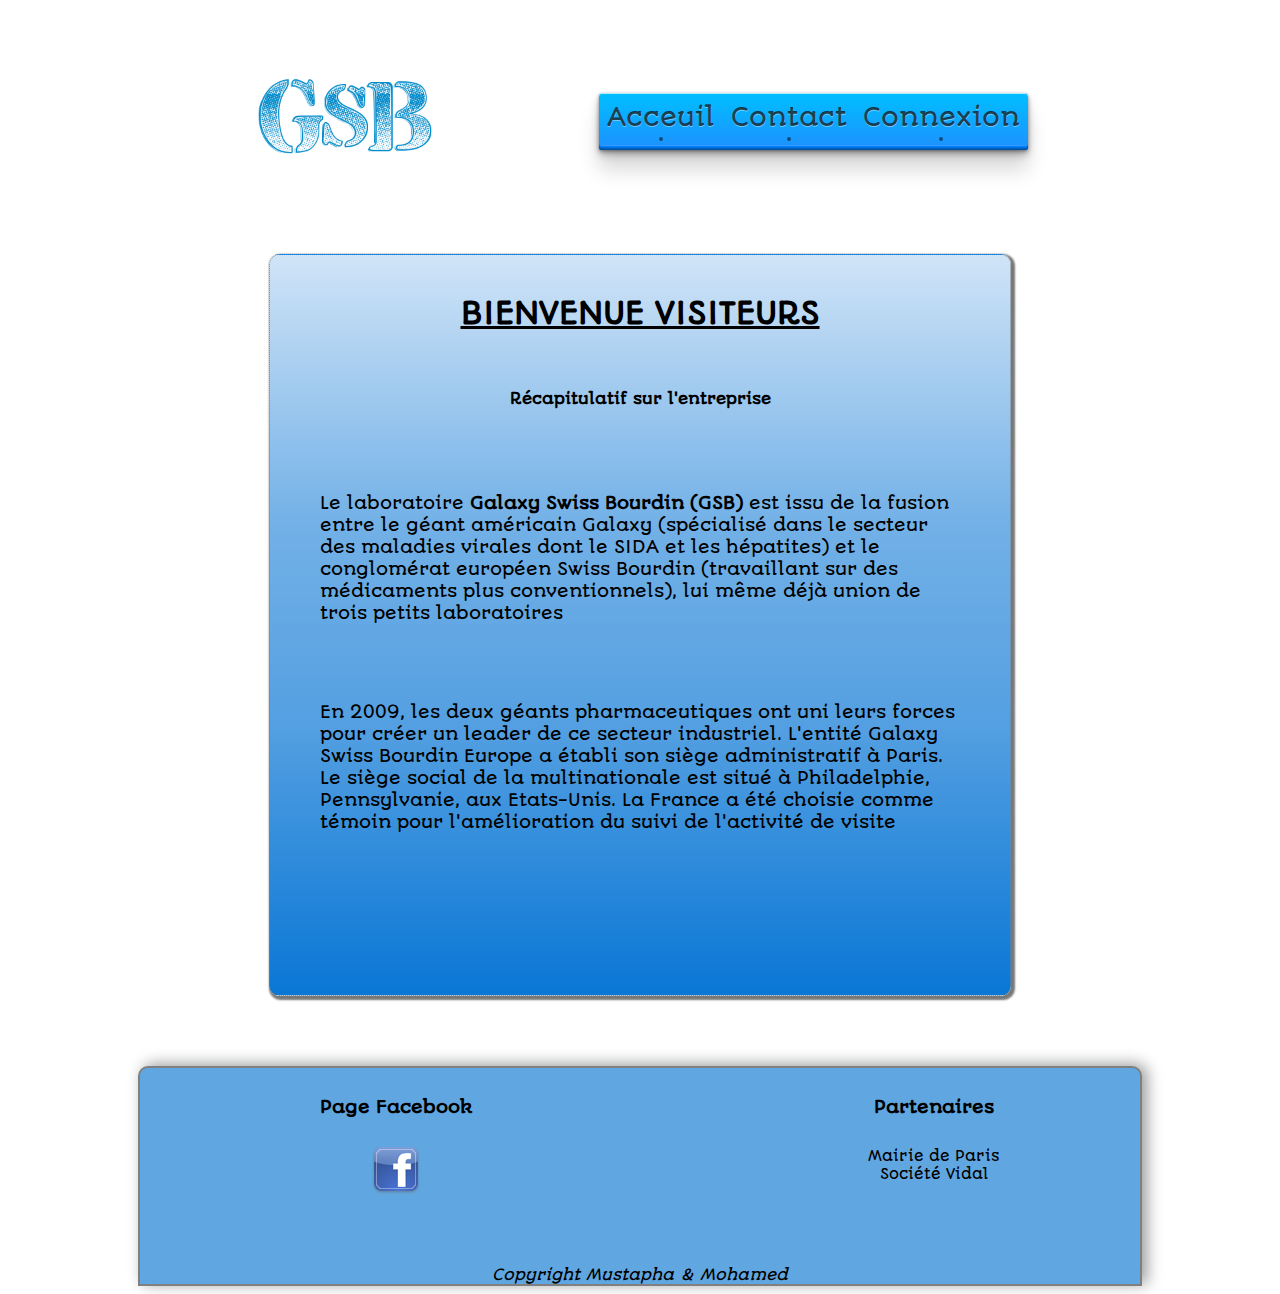
<file: site/index.html>
<!DOCTYPE html>
<html>
    <head>
        <meta charset="UTF-8">
        <meta name="viewport" content="width=device-width">
        <!--[if lt IE 9]>
			<script src="http://html5shiv.googlecode.com/svn/trunk/html5.js"></script>
		<![endif]-->
        <link rel="stylesheet" href="style.css" />
        <title> Bienvenue sur le site GSB </title>
    </head>
    <body>
            <div id="bloc_page">
                <header>
                    <figure>
			<figcaption>
				<img src="images/logo.png" alt="Logo du site"/>
			</figcaption>
                    </figure>
                    
                    <nav>
                        <ul>
                            <li><a href="index.html"> Acceuil </a></li>
                            <li><a href="contact.html"> Contact </a></li>
                            <li><a href="connexion.html"> Connexion </a></li>
                        </ul>
                    </nav>
                </header>
                
                
                <div id="bloc_contenu">
                    <section>
                        <h1> BIENVENUE VISITEURS  </h1><br>
                        
                        
                        <h3> Récapitulatif sur l'entreprise</h3><br/>
                        
                        <p>
                            Le laboratoire <strong>Galaxy Swiss Bourdin (GSB)</strong> est issu de la fusion entre le géant américain Galaxy (spécialisé dans le secteur des maladies virales dont le SIDA et les hépatites) et le conglomérat européen Swiss Bourdin (travaillant sur des médicaments plus conventionnels), lui même déjà union de trois petits laboratoires                            
                        </p> 
                        <p>
                            En 2009, les deux géants pharmaceutiques ont uni leurs forces pour créer un leader de ce secteur industriel. L'entité Galaxy Swiss Bourdin Europe a établi son siège administratif à Paris. 
                        Le siège social de la multinationale est situé à Philadelphie, Pennsylvanie, aux Etats-Unis.
                        La France a été choisie comme témoin pour l'amélioration du suivi de l'activité de visite
                        </p>
                        
                        <article>
                            <aside></aside> 
                        </article>
                    </section>
                </div>
                
                <footer> 
                    <div id="social">
                        
                        <figure><h5> Page Facebook</h5>
                            <figcaption>
                                <img src="images/facebook.png" />
                            </figcaption>
                        </figure>
                    </div>
                    
                    <div id="partenaires">
                        <ul><h5> Partenaires </h5>
                            <li> Mairie de Paris </li>
                            <li> Société Vidal </li>
                        </ul>
                    </div>
                    
                    <div id="copy">
                        <em>Copyright Mustapha & Mohamed</em>
                    </div>
                </footer>
                
            </div>
    </body>
</html>
</file>
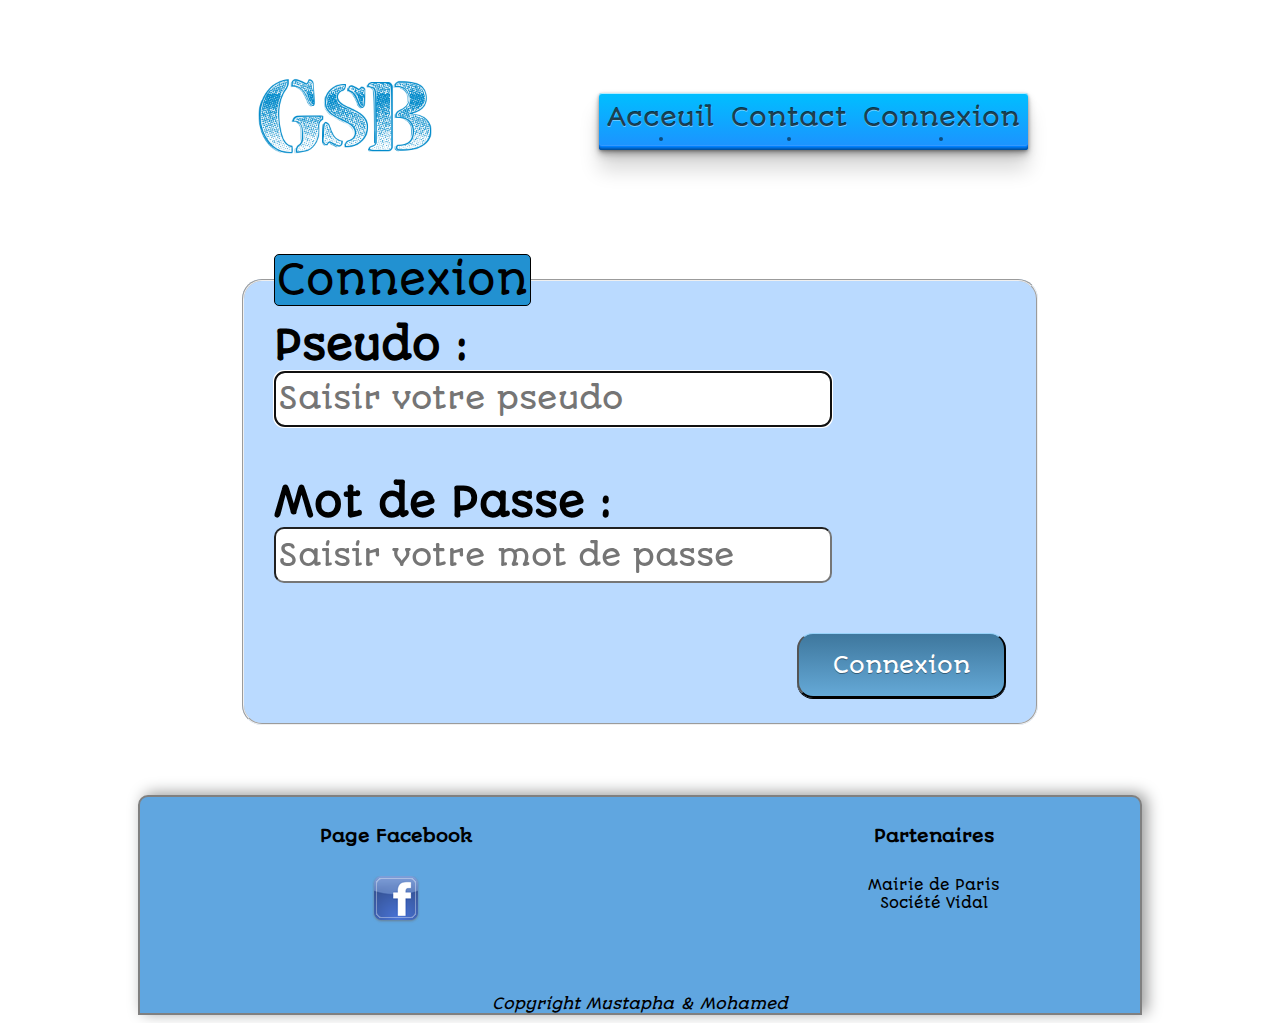
<file: site/connexion.html>
<!DOCTYPE html>

<html>
    <head>
        <meta charset="UTF-8">
        <meta name="viewport" content="width=device-width">
        <!--[if lt IE 9]>
			<script src="http://html5shiv.googlecode.com/svn/trunk/html5.js"></script>
		<![endif]-->
        <link rel="stylesheet" href="style.css" />
        <title> Bienvenue sur le site GSB </title>
    </head>
    
    <body>
        <div id="bloc_page">
                <header>
                    <figure>
			<figcaption>
				<img src="images/logo.png" alt="Logo du site GSB"/>
			</figcaption>
                    </figure>
                    
                    <nav>
                        <ul>
                            <li><a href="index.html"> Acceuil </a></li>
                            <li><a href="contact.html"> Contact </a></li>
                            <li><a href="connexion.html"> Connexion </a></li>
                        </ul>
                    </nav>
                </header>
                
        
                <form method="post" action="traitement.php">
                    
                    <fieldset id="formulaire">
                        <legend> Connexion </legend>
                            <label for="pseudo"  > <strong> Pseudo : </strong> </label>
                            <input type="text" name="pseudo" id="pseudo" required autofocus maxlength="25" placeholder="Saisir votre pseudo"/> <br><br>

                            <label for="motdepasse"><strong> Mot de Passe : </strong></label>
                            <input type="password" name="mdp" id="motdepasse" required maxlength="25" placeholder="Saisir votre mot de passe"/> <br><br>

                            <input id="bouton" class="click" name="go_login" type="submit" value="Connexion"/>
                           
                    </fieldset>
                </form>
            
            <footer> 
                    <div id="social">
                        
                        <figure><h5> Page Facebook</h5>
                            <figcaption>
                                <img src="images/facebook.png" alt="Page Facebook" />
                            </figcaption>
                        </figure>
                    </div>
                    
                    <div id="partenaires">
                        <ul><h5> Partenaires </h5>
                            <li> Mairie de Paris </li>
                            <li> Société Vidal </li>
                        </ul>
                    </div>
                    
                    <div id="copy">
                        <em>Copyright Mustapha & Mohamed</em>
                    </div>
                </footer>
        </div>
    </body>
</html>
</file>
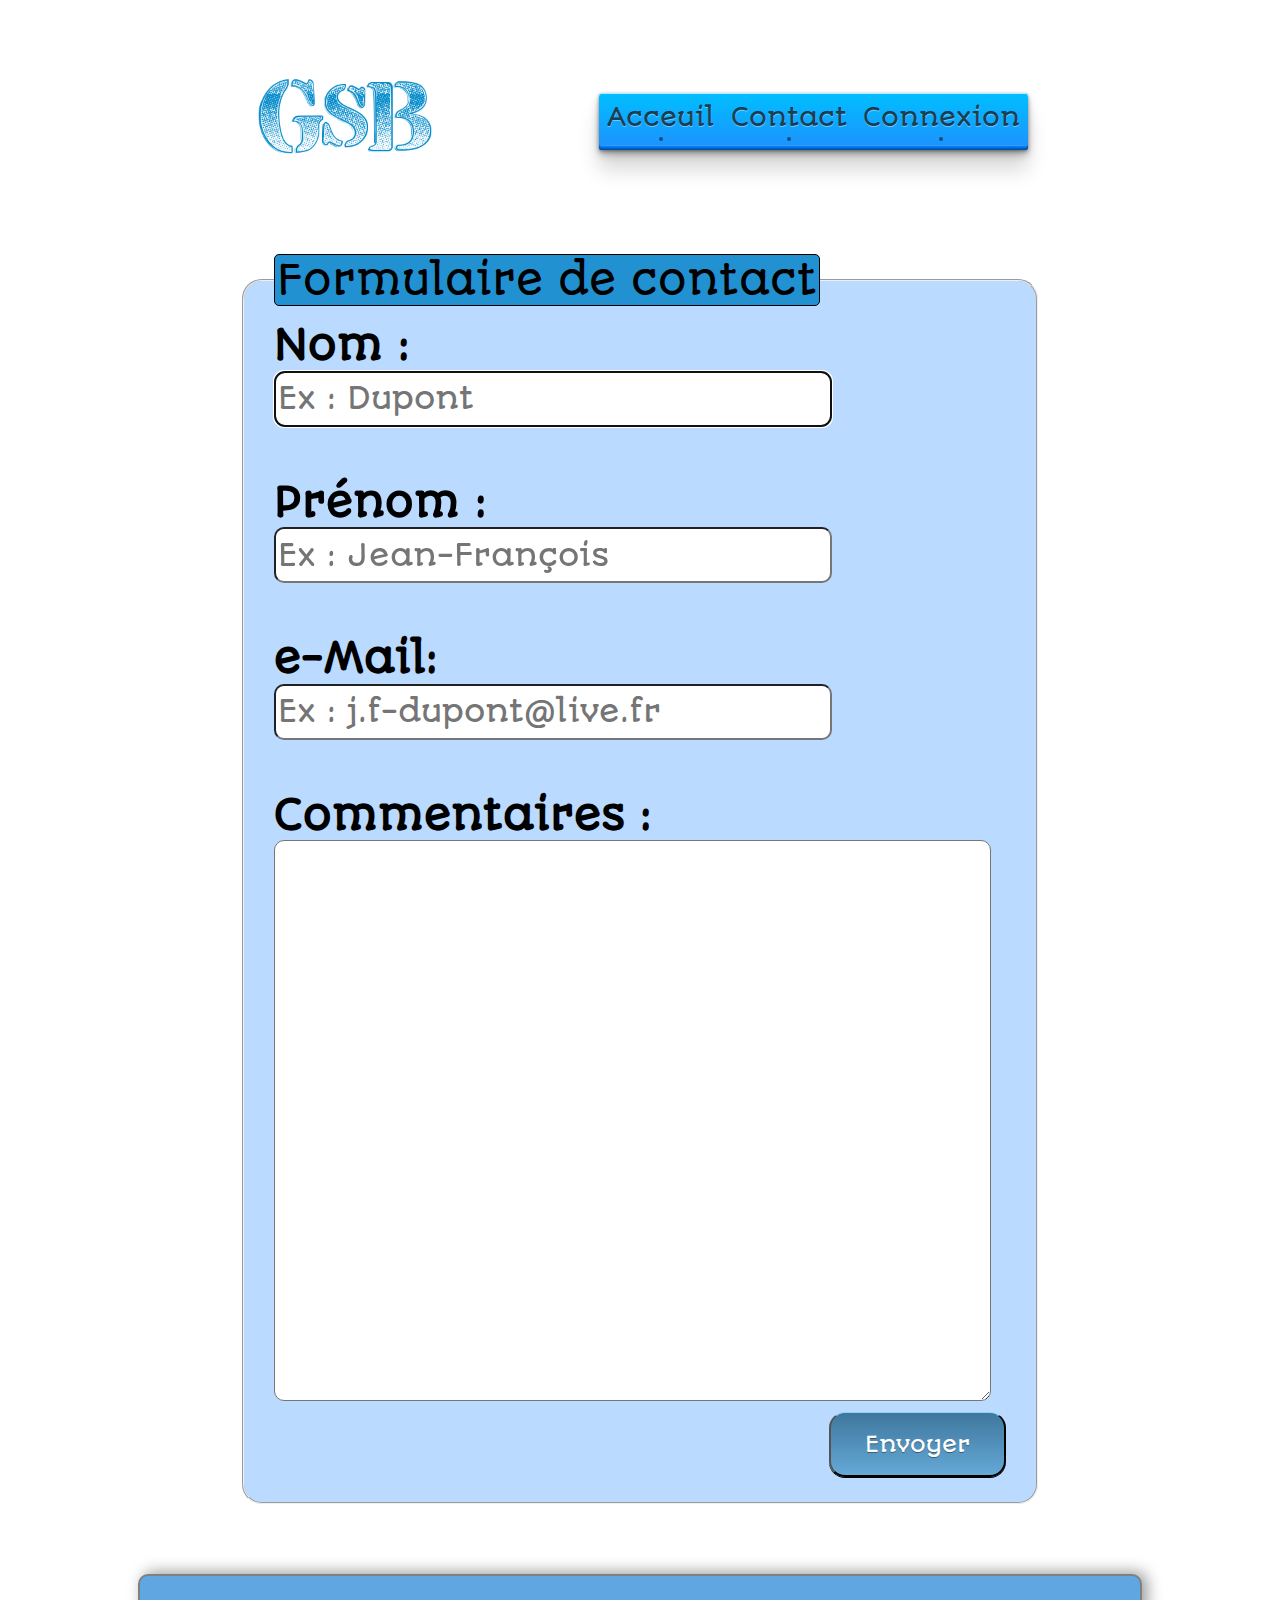
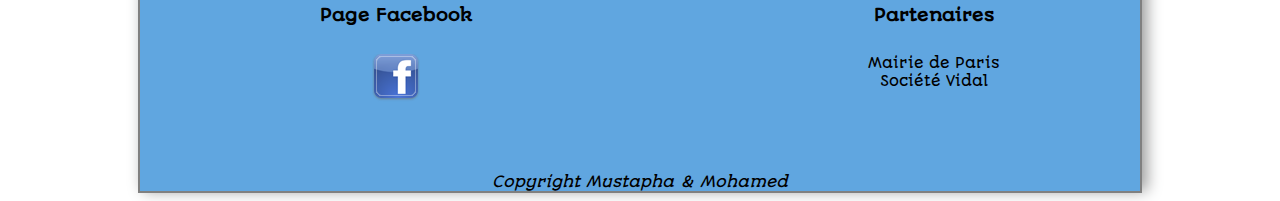
<file: site/contact.html>
<!DOCTYPE html>
<!--
To change this license header, choose License Headers in Project Properties.
To change this template file, choose Tools | Templates
and open the template in the editor.
-->
<html>
    <head>
        <meta charset="UTF-8">
        <meta name="viewport" content="width=device-width">
        <!--[if lt IE 9]>
			<script src="http://html5shiv.googlecode.com/svn/trunk/html5.js"></script>
		<![endif]-->
        <link rel="stylesheet" href="style.css" />
        <title> Bienvenue sur le site GSB </title>
    </head>
    
    <body>
        <div id="bloc_page">
                <header>
                    <figure>
			<figcaption>
				<img src="images/logo.png" alt="Logo du site GSB"/>
			</figcaption>
                    </figure>
                    
                    <nav>
                        <ul>
                            <li><a href="index.html"> Acceuil </a></li>
                            <li><a href="contact.html"> Contact </a></li>
                            <li><a href="connexion.html"> Connexion </a></li>
                        </ul>
                    </nav>
                </header>
                
        
                <form method="post" action="traitement.php">
                    
                    <fieldset id="formulaire">
                        <legend> Formulaire de contact</legend>
                            <label for="nom"  > <strong> Nom : </strong> </label>
                            <input type="text" name="nom" id="nom" required autofocus maxlength="50" placeholder="Ex : Dupont"/> <br><br>

                            <label for="prenom"><strong> Prénom : </strong></label>
                            <input type="text" name="prenom" id="prenom" required maxlength="50" placeholder="Ex : Jean-François"/> <br><br>


                            <label for="mail"><strong> e-Mail: </strong></label>
                            <input type="email" name="mail" id="mail" required maxlength="50" placeholder="Ex : j.f-dupont@live.fr"/> <br><br>

                            <label for="commentaires"><strong> Commentaires : </strong></label>
                            <textarea name="commentaires" id="commentaires" required rows="15" cols="34"></textarea>
                            
                            <input id="bouton" class="click" type="submit" value="Envoyer"/>
                           
                    </fieldset>
                </form>
            
            <footer> 
                    <div id="social">
                        
                        <figure><h5> Page Facebook</h5>
                            <figcaption>
                                <img src="images/facebook.png" />
                            </figcaption>
                        </figure>
                    </div>
                    
                    <div id="partenaires">
                        <ul><h5> Partenaires </h5>
                            <li> Mairie de Paris </li>
                            <li> Société Vidal </li>
                        </ul>
                    </div>
                    
                    <div id="copy">
                        <em>Copyright Mustapha & Mohamed</em>
                    </div>
                </footer>
        </div>
    </body>
</html>
</file>
<file: site/style.css>
@font-face
{
    font-family: 'maPolice';
    src : url('fonts/AutourOne-Regular.otf');
}
#bloc_page
{
    min-width: 1000px;
}
#bloc_contenu
{
    width : 700px;
    height: 700px;
    border: 1px dotted gray;
    margin-right: auto;
    margin-left: auto;
    background: rgb(208,228,247); /* Old browsers */
    background: -moz-linear-gradient(top,  rgba(208,228,247,1) 0%, rgba(115,177,231,1) 36%, rgba(83,159,225,1) 64%, rgba(10,119,213,1) 100%); /* FF3.6+ */
    background: -webkit-gradient(linear, left top, left bottom, color-stop(0%,rgba(208,228,247,1)), color-stop(36%,rgba(115,177,231,1)), color-stop(64%,rgba(83,159,225,1)), color-stop(100%,rgba(10,119,213,1))); /* Chrome,Safari4+ */
    background: -webkit-linear-gradient(top,  rgba(208,228,247,1) 0%,rgba(115,177,231,1) 36%,rgba(83,159,225,1) 64%,rgba(10,119,213,1) 100%); /* Chrome10+,Safari5.1+ */
    background: -o-linear-gradient(top,  rgba(208,228,247,1) 0%,rgba(115,177,231,1) 36%,rgba(83,159,225,1) 64%,rgba(10,119,213,1) 100%); /* Opera 11.10+ */
    background: -ms-linear-gradient(top,  rgba(208,228,247,1) 0%,rgba(115,177,231,1) 36%,rgba(83,159,225,1) 64%,rgba(10,119,213,1) 100%); /* IE10+ */
    background: linear-gradient(to bottom,  rgba(208,228,247,1) 0%,rgba(115,177,231,1) 36%,rgba(83,159,225,1) 64%,rgba(10,119,213,1) 100%); /* W3C */
    filter: progid:DXImageTransform.Microsoft.gradient( startColorstr='#d0e4f7', endColorstr='#0a77d5',GradientType=0 ); /* IE6-9 */
    border-radius : 10px;
    -webkit-box-shadow: 2px 2px 2px 2px #787878;
    box-shadow: 2px 2px 2px 2px #787878;
    padding: 20px;
    font-size : 17px;
    font-family: maPolice,Georgia,"Comic Sans Ms", Serif, sans-serif;
}
/*Header*/
header img
{
   margin-left : 200px;
   width: 200px;
}
/* Menu Navigateur */
nav
{
    font-family: maPolice,Georgia,"Comic Sans Ms", Serif, sans-serif;
    width: 450px;
    display : inline-block;
    margin-left: 580px;
    text-align: right;
    font-size: 25px;
    margin-right: 200px;
    margin-top: -250px;
}
nav a
{
   text-decoration : none;
}
nav li
{
    display: inline-block;
    list-style-type: none;
}
nav ul
{ 
    display: table; 
    width: auto; 
    margin: 100px auto; 
    padding: 0; 
    background: dodgerblue;
    background: linear-gradient(deepskyblue, dodgerblue);
    background: -webkit-linear-gradient(deepskyblue, dodgerblue); 
    background: -moz-linear-gradient(deepskyblue, dodgerblue); 
    background: -ms-linear-gradient(deepskyblue, dodgerblue); 
    background: -o-linear-gradient(deepskyblue, dodgerblue); 
    background: linear-gradient(deepskyblue, dodgerblue);
    border-radius: 3px; 
    box-shadow: 0 1px 3px rgba(0, 0, 0, .3), 
                0 3px 5px rgba(0, 0, 0, .2), 
                0 5px 10px rgba(0, 0, 0, .2), 
                0 20px 20px rgba(0, 0, 0, .15);
}     
nav ul li
{ 
    display: table-cell; 
}
nav ul li a
{ display: block; 
  text-align: center; 
  color: rgba(0, 0, 0, .7); 
  text-decoration: none; 
  padding: 8px 8px 17px 8px; 
  text-shadow: 0 1px 0 rgba(255, 255, 255, .4);
  box-shadow:   0 1px 0 rgba(255, 255, 255, .7) inset, 
                0 -1px 0 hsl(210, 100%, 32%) inset, 
                0 -2px 0 hsl(210, 100%, 38%) inset, 
                0 -3px 0 hsl(210, 100%, 44%) inset, 
                0 -4px 0 hsl(210, 100%, 50%) inset, 
                0 -5px 0 hsl(210, 100%, 60%) inset;
  transition: all .3s .1s;
  position: relative;
}
nav ul li:first-child a
{ 
    border-radius: 3px 0 0 3px; 
} 
nav ul li:last-child a
{ 
    border-radius: 0 3px 3px 0; 
}
nav ul li a:hover, ul li a:focus
{ 
    background: rgba(255,255,255,.2); 
    box-shadow: 0 1px 0 rgba(255, 255, 255, .7) inset, 
                0 -1px 0 hsl(210, 100%, 42%) inset, 
                0 -2px 0 hsl(210, 100%, 48%) inset, 
                0 -3px 0 hsl(210, 100%, 54%) inset, 
                0 -4px 0 hsl(210, 100%, 60%) inset, 
                0 -5px 0 hsl(210, 100%, 70%) inset; 
    padding: 8px 25px 17px 25px;
    transition: all .3s 0s;
} 
nav ul li a:active
{ 
    background: linear-gradient(rgba(0,0,0,.2),rgba(0,0,0,.1)); 
    box-shadow: 0 0 2px rgba(0,0,0,.3) inset;
}
nav ul li a::before
{ 
    content: ''; 
    position: absolute; 
    left: 50%; 
    bottom: 9px; 
    margin-left: -2px; 
    width: 4px; 
    height: 4px; 
    border-radius: 50%; 
    background: rgba(0, 0, 0, .5); 
}
nav ul li a:hover::before, ul li a:focus::before
{ 
    background: white; 
    box-shadow: 0 0 2px white, 
        0 -1px 0 rgba(0, 0, 0, .4); 
}
/*Body*/
#bloc_contenu h1, h2
{
    text-align: center;
    font-size : 30px;
    text-decoration : underline;
}
#bloc_contenu h3
{
    text-align:center;
    font-size : 15px;
}
#bloc_contenu p
{
    padding : 30px;
}
/* FORMULAIRE */
form
{
    max-width : 800px;
    min-width: 800px;
    margin-right : auto;
    margin-left: auto;
    font-size : 40px;
    font-family: maPolice,Georgia,"Comic Sans Ms", Serif, sans-serif;
}
form p
{
    font-size : 20px;
}
#formulaire
{
    border-radius : 20px;
    background-color: #BADAFF;
}
legend
{
    border : 1px solid black;
    border-radius : 5px;
    background-color: #2291D1;
}
label
{
    display : block;
}
#nom, #prenom, #mail, #pseudo, #motdepasse
{
    border-radius : 10px;
    width : 550px;
    height: 50px;
    font-size : 30px;
    font-family: maPolice,Georgia,"Comic Sans Ms", Serif, sans-serif;
}
textarea
{
    border-radius :10px;
    font-size : 30px;
    font-family: maPolice,Georgia,"Comic Sans Ms", Serif, sans-serif;
}
#bouton 
{
   float: right;
   border-top: 1px solid #96d1f8;
   background: #65a9d7;
   background: -webkit-gradient(linear, left top, left bottom, from(#3e779d), to(#65a9d7));
   background: -webkit-linear-gradient(top, #3e779d, #65a9d7);
   background: -moz-linear-gradient(top, #3e779d, #65a9d7);
   background: -ms-linear-gradient(top, #3e779d, #65a9d7);
   background: -o-linear-gradient(top, #3e779d, #65a9d7);
   padding: 17px 34px;
   -webkit-border-radius: 16px;
   -moz-border-radius: 16px;
   border-radius: 16px;
   -webkit-box-shadow: rgba(0,0,0,1) 0 1px 0;
   -moz-box-shadow: rgba(0,0,0,1) 0 1px 0;
   box-shadow: rgba(0,0,0,1) 0 1px 0;
   text-shadow: rgba(0,0,0,.4) 0 1px 0;
   color: white;
   font-size: 22px;
   font-family: maPolice,Georgia,"Comic Sans Ms", Serif, sans-serif;
   text-decoration: none;
   vertical-align: middle;
}
#bouton:hover
{
   border-top-color: #28597a;
   background: #28597a;
   color: #ccc;
}
#bouton:active 
{
   border-top-color: #1b435e;
   background: #1b435e;
 }
/*Footer*/
footer
{
    font-family: maPolice,Georgia,"Comic Sans Ms", Serif, sans-serif;
    box-shadow: 5px -2px 15px #999A9A;
    border: 2px double gray;
    margin-top: 70px;
    margin-right: auto;
    margin-left:auto;
    max-width: 1000px;
    min-width: 1000px;
    height : auto;
    background-color: #60A6E0;
    text-align : center;
    border-radius : 10px 10px 0px 0px;
}
#copy
{
    font-size : 15px;
    position : relative;
    margin-left : auto;
    margin-right : auto;
    margin-top : 50px;
}
#social, #partenaires
{
    display : inline-block;
}
#partenaires
{
    position : relative;
    margin-left :10px;
    vertical-align: top;
}
#partenaires h5, #social h5
{
    font-size:17px;
}
#partenaires li
{
    font-size : 14px;
    list-style-type: none;
}
#social
{
    position : relative;
    margin-right: 300px;
    vertical-align: top;
}
</file>
